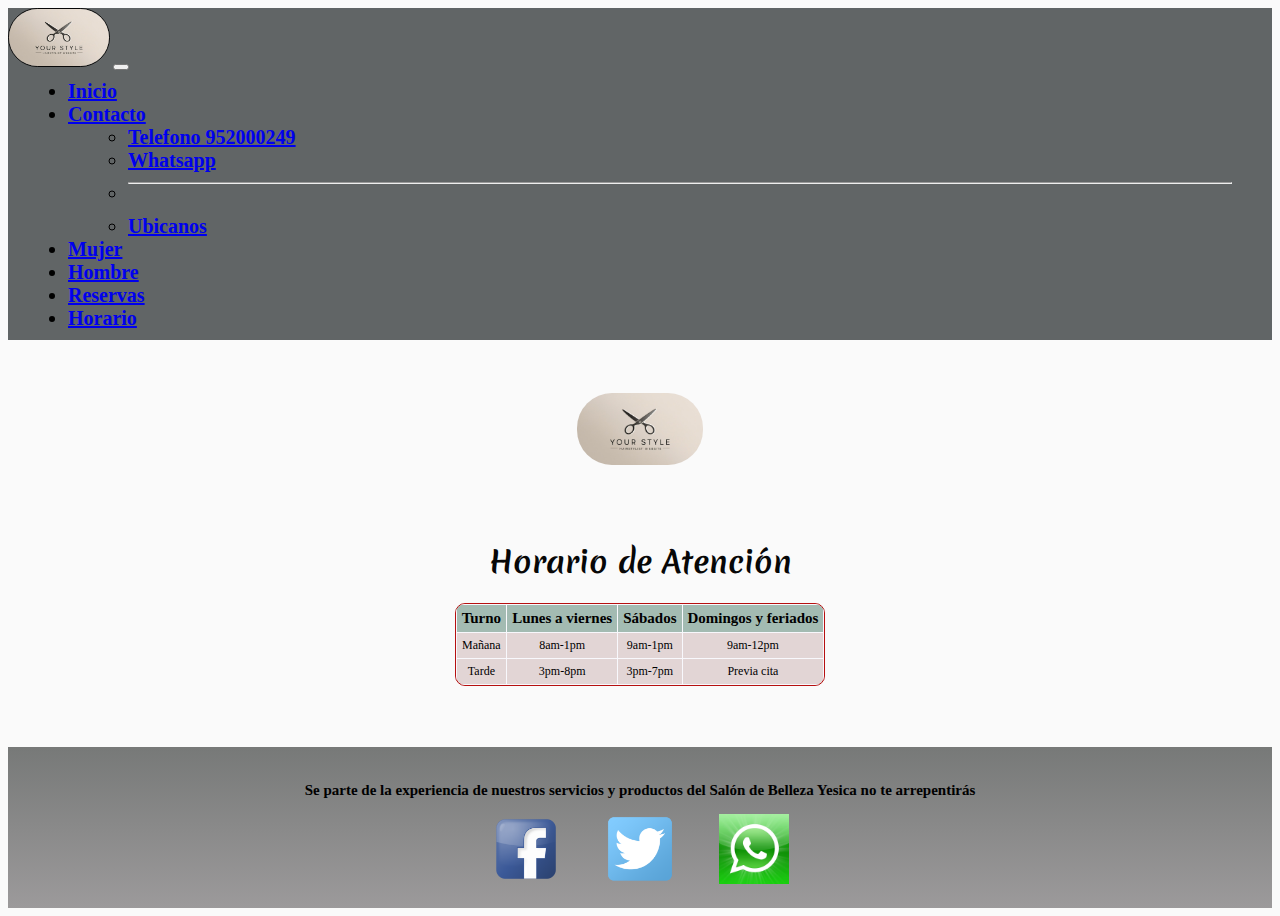
<file: pages/horario.html>
<!DOCTYPE html>
<html lang="es">

<head>
  <meta charset="UTF-8">
  <meta http-equiv="X-UA-Compatible" content="IE=edge">
  <meta name="viewport" content="width=device-width, initial-scale=1.0">
  <meta name="description" content="Atendemos todos los días en diferentes horarios, separa una cita y se brillante.">
  <meta name="author" content="yesica">
  <meta name="keywords" content="horario, belleza, atención">
  <title>Horarios de atención</title>
  <link href="https://cdn.jsdelivr.net/npm/bootstrap@5.0.2/dist/css/bootstrap.min.css" rel="stylesheet"
    integrity="sha384-EVSTQN3/azprG1Anm3QDgpJLIm9Nao0Yz1ztcQTwFspd3yD65VohhpuuCOmLASjC" crossorigin="anonymous">
  <link rel="stylesheet" href="../css/main.css">
  <link rel="shortcut icon" href="../img/logo.ico" type="image/x-icon">
</head>

<body>
  <div class="container">
    <!-- iniciando nav de bootstrap -->
    <nav class="navbar navbar-expand-lg navbar-light bg-light sticky-top bg-miNav">
      <div class="container-fluid">
        <a class="navbar-brand" href="../index.html"><img src="../img/logomarca.jpg" alt="el logo de la empresa"
            class="logo"></a>
        <button class="navbar-toggler" type="button" data-bs-toggle="collapse" data-bs-target="#navbarSupportedContent"
          aria-controls="navbarSupportedContent" aria-expanded="false" aria-label="Toggle navigation">
          <span class="navbar-toggler-icon"></span>
        </button>
        <div class="collapse navbar-collapse" id="navbarSupportedContent">
          <ul class="navbar-nav ms-auto mb-2 mb-lg-0">
            <li class="nav-item">
              <a class="nav-link active" href="../index.html">Inicio</a>
            </li>
            <li class="nav-item dropdown">
              <a class="nav-link dropdown-toggle" href="#" id="navbarDropdown" role="button" data-bs-toggle="dropdown"
                aria-expanded="false">
                Contacto
              </a>
              <ul class="dropdown-menu" aria-labelledby="navbarDropdown">
                <li><a class="dropdown-item" href="#">Telefono 952000249</a></li>
                <li><a class="dropdown-item" href="#">Whatsapp</a></li>
                <li>
                  <hr class="dropdown-divider">
                </li>
                <li><a class="dropdown-item" href="ubicanos.html">Ubicanos</a></li>
              </ul>
            </li>
            <li class="nav-item">
              <a class="nav-link" href="servicios.html#mujer">Mujer</a>
            </li>
            <li class="nav-item">
              <a class="nav-link" href="servicios.html#varon">Hombre</a>
            </li>
            <li class="nav-item">
              <a class="nav-link" href="reservas.html">Reservas</a>
            </li>
            <li class="nav-item">
              <a class="nav-link" href="horario.html">Horario</a>
            </li>

          </ul>
        </div>
      </div>
    </nav>
    <!-- finanlizando nav bootstrap -->
    <header>
      <img src="../img/logomarca.jpg" alt="el logo de la empresa" class="logoSecundario">
    </header>
    <main>
      <h1 class="miTitulo tituloSecundario">Horario de Atención</h1>
      <section class="centrarElemento">
        <table class="miTabla">
          <tr>
            <th>Turno</th>
            <th>Lunes a viernes</th>
            <th>Sábados</th>
            <th>Domingos y feriados </th>
          </tr>
          <tr>
            <td>Mañana</td>
            <td>8am-1pm</td>
            <td>9am-1pm</td>
            <td>9am-12pm</td>
          </tr>
          <tr>
            <td>Tarde</td>
            <td>3pm-8pm</td>
            <td>3pm-7pm</td>
            <td>Previa cita</td>
          </tr>
        </table>
      </section>

    </main>
    <footer>
      <p>Se parte de la experiencia de nuestros servicios y productos del Salón de Belleza Yesica no te arrepentirás</p>
      <img src="../img/facebook.png" alt="logo de facebook">
      <img src="../img/twitter.png" alt="logo de twitter">
      <img src="../img/logo_whatsapp.jpg" alt="logo whatsapp">
    </footer>
  </div>

  <script src="https://cdn.jsdelivr.net/npm/bootstrap@5.0.2/dist/js/bootstrap.bundle.min.js"
    integrity="sha384-MrcW6ZMFYlzcLA8Nl+NtUVF0sA7MsXsP1UyJoMp4YLEuNSfAP+JcXn/tWtIaxVXM"
    crossorigin="anonymous"></script>
</body>

</html>
</file>
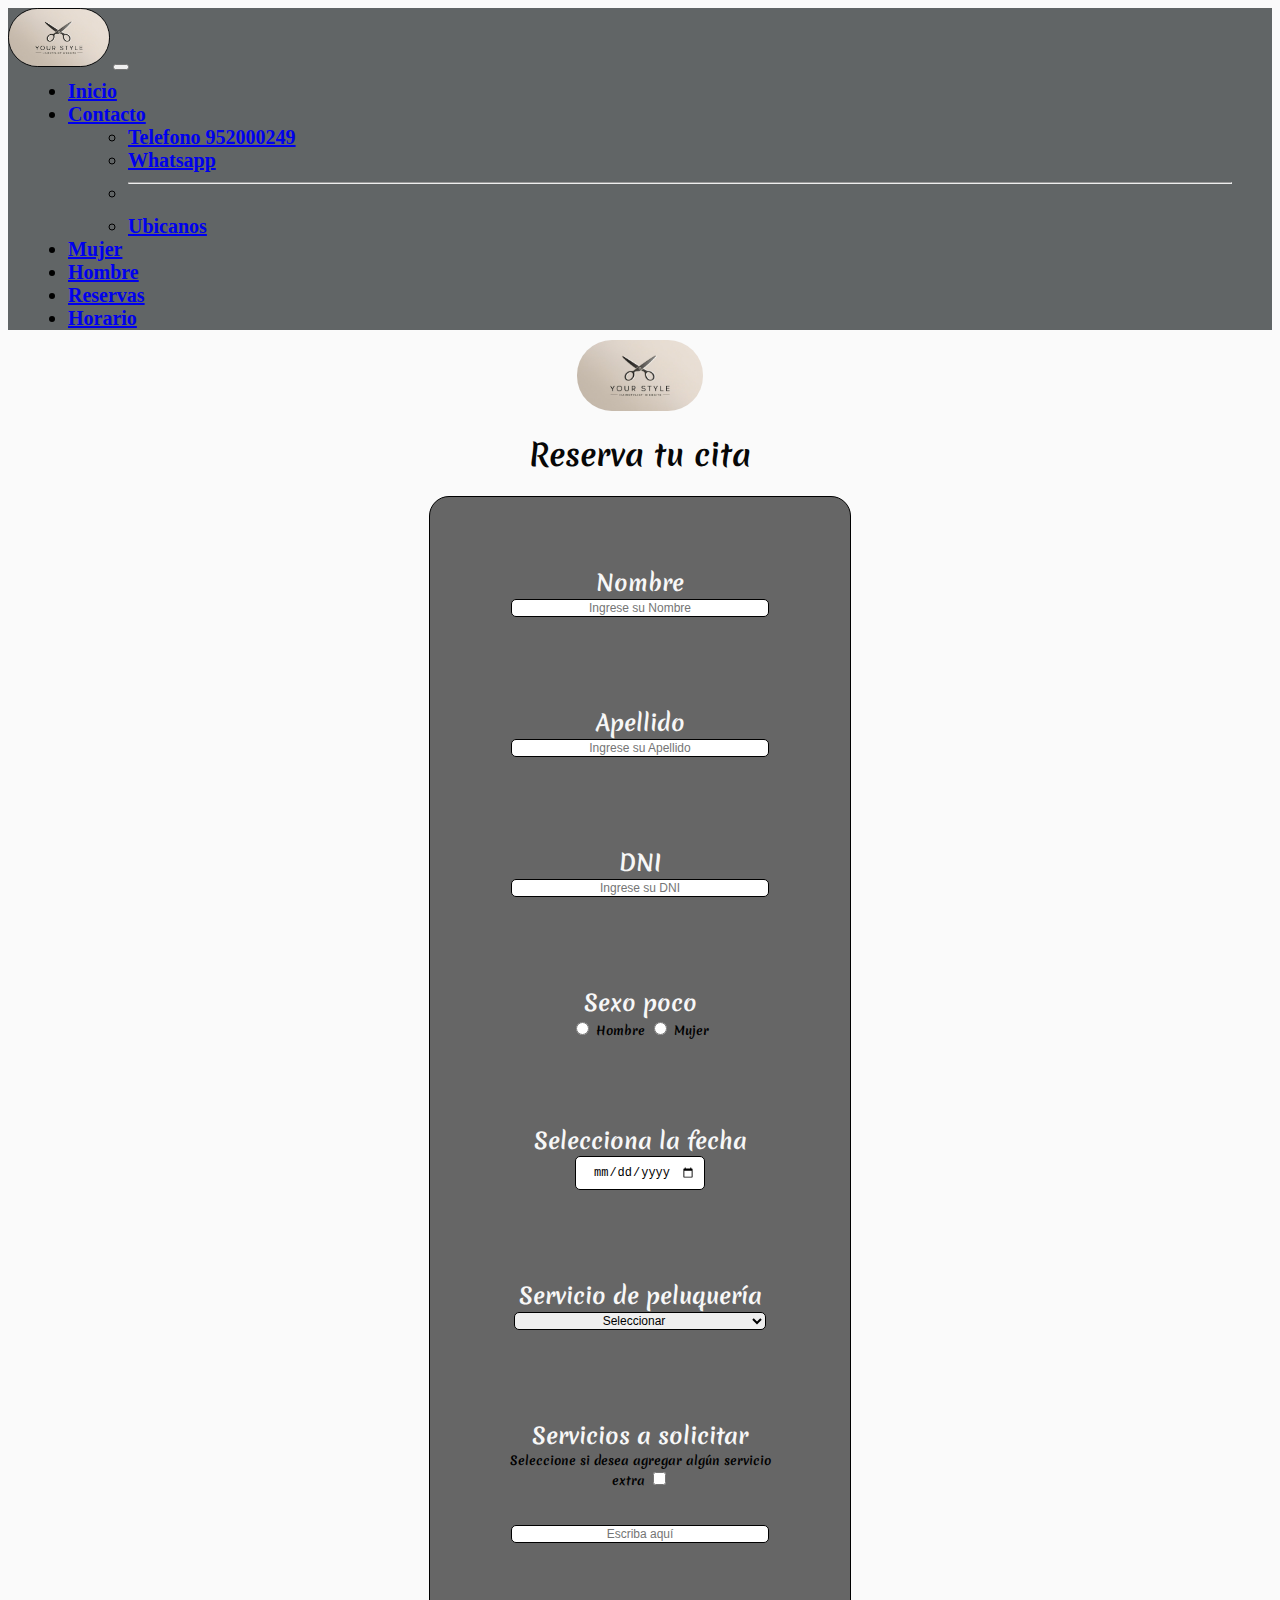
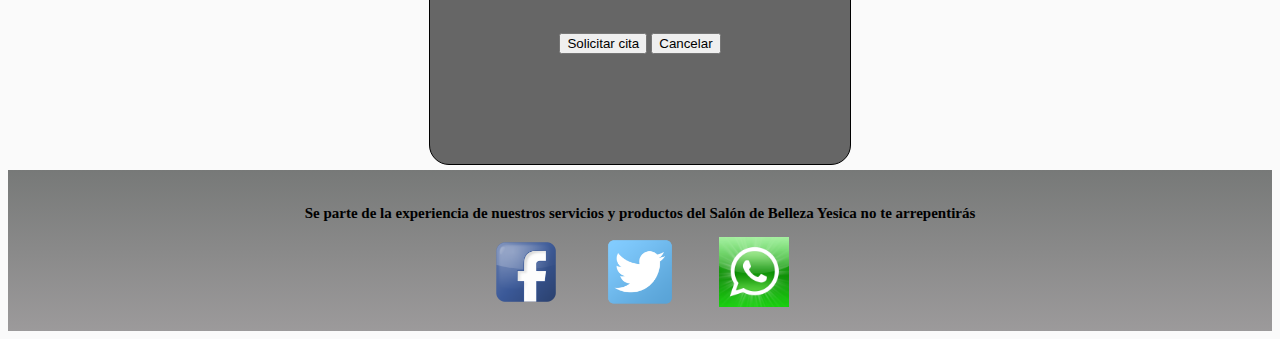
<file: pages/reservas.html>
<!DOCTYPE html>
<html lang="es">

<head>
  <meta charset="UTF-8">
  <meta http-equiv="X-UA-Compatible" content="IE=edge">
  <meta name="viewport" content="width=device-width, initial-scale=1.0">
  <meta name="description" content="Reserva una cita con los mejores profesionales en belleza.">
  <meta name="author" content="yesica">
  <meta name="keywords" content="reserva, belleza, look">
  <title>Reservas de Servicios</title>
  <link href="https://cdn.jsdelivr.net/npm/bootstrap@5.0.2/dist/css/bootstrap.min.css" rel="stylesheet"
    integrity="sha384-EVSTQN3/azprG1Anm3QDgpJLIm9Nao0Yz1ztcQTwFspd3yD65VohhpuuCOmLASjC" crossorigin="anonymous">
  <link rel="stylesheet" href="../css/main.css">
  <link rel="shortcut icon" href="../img/logomarca.jpg" type="image/x-icon">
</head>

<body>
  <!-- iniciando nav de bootstrap -->
  <nav class="navbar navbar-expand-lg navbar-light bg-light sticky-top bg-miNav">
    <div class="container-fluid">
      <a class="navbar-brand" href="../index.html"><img src="../img/logomarca.jpg" alt="el logo de la empresa"
          class="logo"></a>
      <button class="navbar-toggler" type="button" data-bs-toggle="collapse" data-bs-target="#navbarSupportedContent"
        aria-controls="navbarSupportedContent" aria-expanded="false" aria-label="Toggle navigation">
        <span class="navbar-toggler-icon"></span>
      </button>
      <div class="collapse navbar-collapse" id="navbarSupportedContent">
        <ul class="navbar-nav ms-auto mb-2 mb-lg-0">
          <li class="nav-item">
            <a class="nav-link active" href="../index.html">Inicio</a>
          </li>
          <li class="nav-item dropdown">
            <a class="nav-link dropdown-toggle" href="#" id="navbarDropdown" role="button" data-bs-toggle="dropdown"
              aria-expanded="false">
              Contacto
            </a>
            <ul class="dropdown-menu" aria-labelledby="navbarDropdown">
              <li><a class="dropdown-item" href="#">Telefono 952000249</a></li>
              <li><a class="dropdown-item" href="#">Whatsapp</a></li>
              <li>
                <hr class="dropdown-divider">
              </li>
              <li><a class="dropdown-item" href="ubicanos.html">Ubicanos</a></li>
            </ul>
          </li>
          <li class="nav-item">
            <a class="nav-link" href="servicios.html#mujer">Mujer</a>
          </li>
          <li class="nav-item">
            <a class="nav-link" href="servicios.html#varon">Hombre</a>
          </li>
          <li class="nav-item">
            <a class="nav-link" href="reservas.html">Reservas</a>
          </li>
          <li class="nav-item">
            <a class="nav-link" href="horario.html">Horario</a>
          </li>

        </ul>
      </div>
    </div>
  </nav>
  <!-- finanlizando nav bootstrap -->
  <header>
    <img src="../img/logomarca.jpg" alt="el logo de la empresa" class="logoSecundario">
  </header>
  <main>
    <h1 class="miTitulo tituloSecundario">Reserva tu cita</h1>
    <section class="centrarElemento">
      <form action="">
  
        <div class="formGroup">
          <label class="textLabel" for="nombre">Nombre</label>
          <input class="inputText" type="text" id="nombre" placeholder="Ingrese su Nombre">
        </div>
  
        <div class="formGroup">
          <label class="textLabel" for="apellido">Apellido</label>
          <input class="inputText" type="text" id="apellido" placeholder="Ingrese su Apellido">
        </div>
  
        <div class="formGroup">
          <label class="textLabel" for="DNI">DNI</label>
          <input class="inputText" type="text" id="DNI" placeholder="Ingrese su DNI">
        </div>
  
        <div class="formGroup">
          <label class="textLabel">Sexo poco</label>
          <div class="cajaForm">
            <input type="radio" name="sexo" id="Hombre">
            <label for="Hombre">Hombre</label>
            <input type="radio" name="sexo" id="Mujer">
            <label for="Mujer">Mujer</label>
          </div>
        </div>
  
        <div class="formGroup">
          <label for="fecha" class="textLabel">Selecciona la fecha</label>
          <input type="date" id="fecha" class="inputText">
        </div>
  
        <div class="formGroup">
          <label class="textLabel" for="sucursal">Servicio de peluquería</label>
          <select name="sucursal" id="sucursal" class="inputText">
            <option value="">Seleccionar</option>
            <option value="cortehombre">Corte de pelo hombre</option>
            <option value="cortemujer">Corte de pelo mujer</option>
            <option value="Peinado">Peinado</option>
          </select>
        </div>
  
        <div class="formGroup">
          <label class="textLabel">Servicios a solicitar</label>
          <label for="extra">Seleccione si desea agregar algún servicio extra</label>
          <input type="checkbox" name="manicura" id="extra">
          <input class="inputText" type="text" placeholder="Escriba aquí">
        </div>
  
        <div class="formGroup">
          <input type="submit" value="Solicitar cita">
          <input type="reset" value="Cancelar">
        </div>
  
      </form>
    </section>
  </main>
  
  <footer>
    <p>Se parte de la experiencia de nuestros servicios y productos del Salón de Belleza Yesica no te arrepentirás</p>
    <img src="../img/facebook.png" alt="logo de facebook">
    <img src="../img/twitter.png" alt="logo de twitter">
    <img src="../img/logo_whatsapp.jpg" alt="logo whatsapp">
  </footer>
  <script src="https://cdn.jsdelivr.net/npm/bootstrap@5.0.2/dist/js/bootstrap.bundle.min.js"
    integrity="sha384-MrcW6ZMFYlzcLA8Nl+NtUVF0sA7MsXsP1UyJoMp4YLEuNSfAP+JcXn/tWtIaxVXM"
    crossorigin="anonymous"></script>
</body>

</html>
</file>
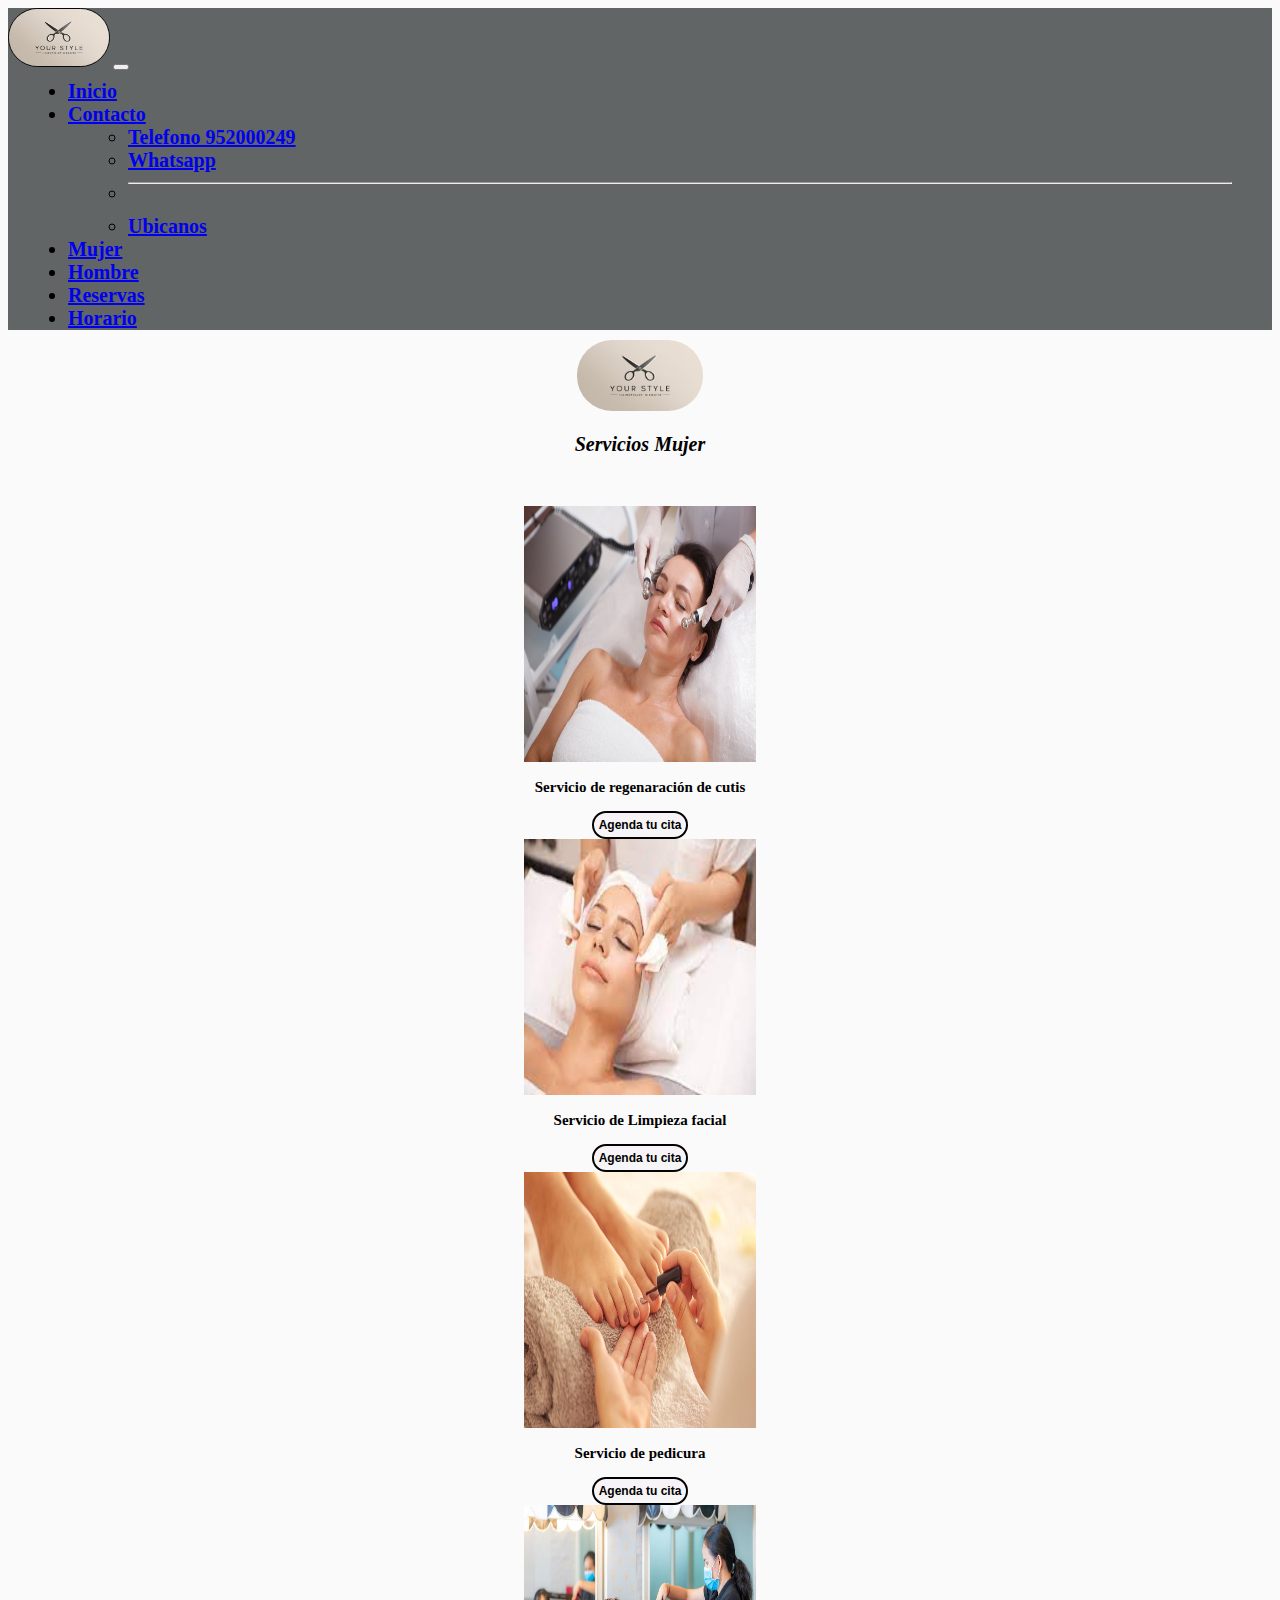
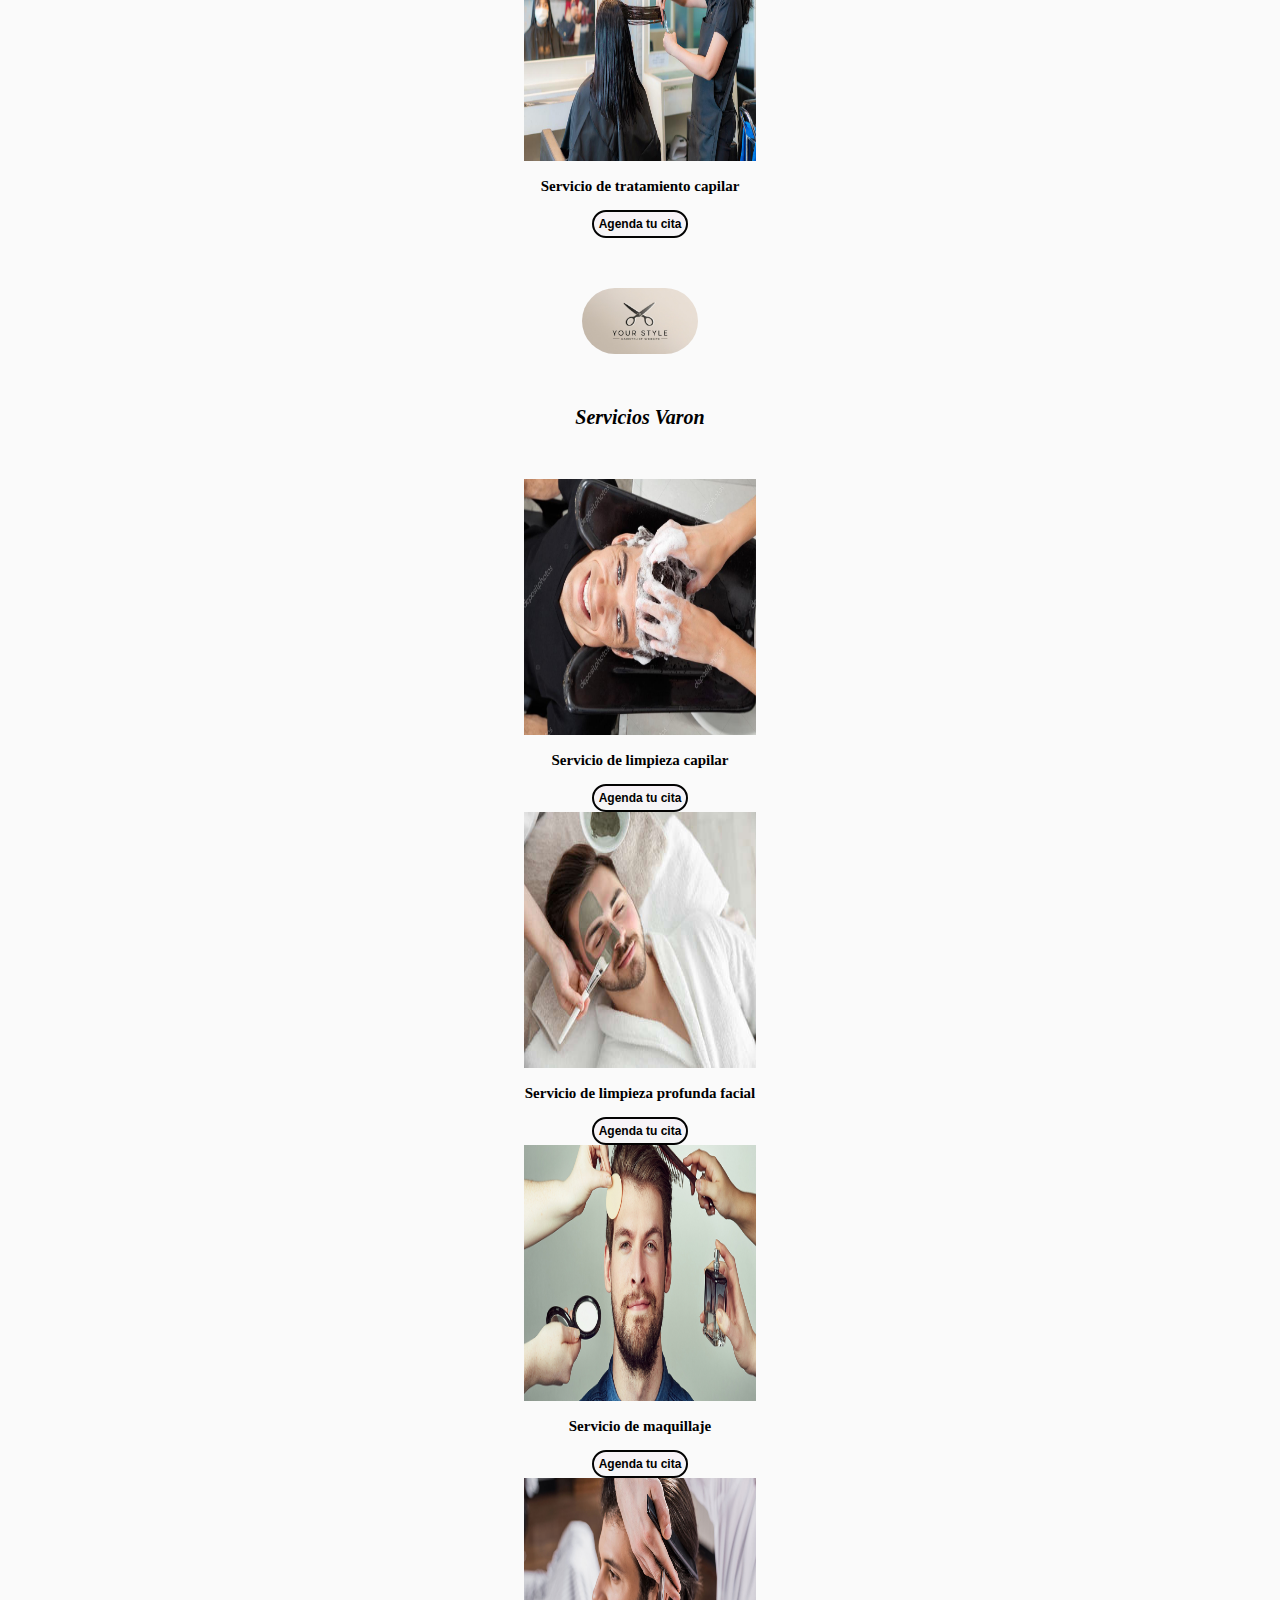
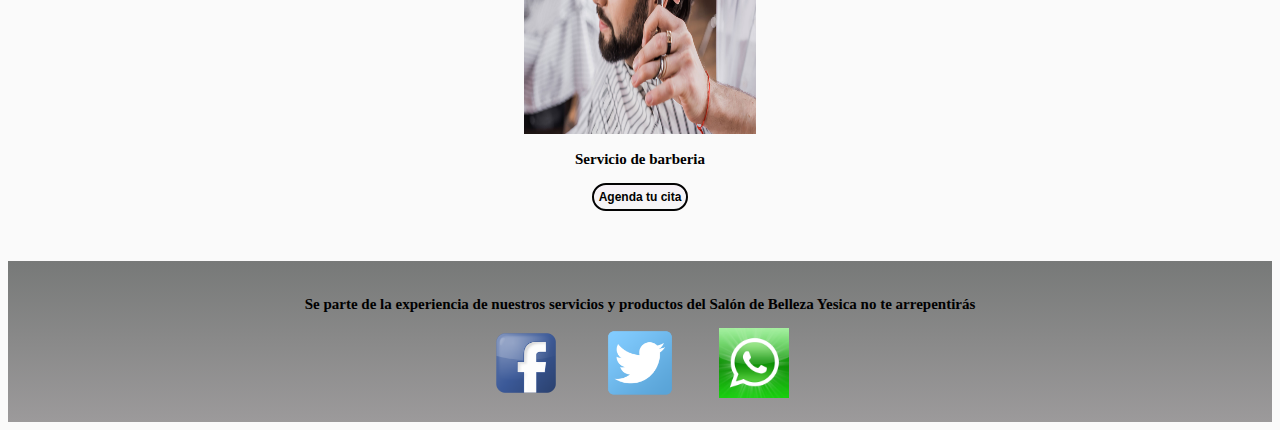
<file: pages/servicios.html>
<!DOCTYPE html>
<html lang="es">

<head>
  <meta charset="UTF-8">
  <meta http-equiv="X-UA-Compatible" content="IE=edge">
  <meta name="viewport" content="width=device-width, initial-scale=1.0">
  <meta name="description" content="Servicios unisex personalizados para tu imagen.">
  <meta name="author" content="yesica">
  <meta name="keywords" content="belleza, look, cortes, faciales, peinados,maquillaje,manicure,pedicure">
  <title>Servicio del Salón de belleza</title>
  <link href="https://cdn.jsdelivr.net/npm/bootstrap@5.0.2/dist/css/bootstrap.min.css" rel="stylesheet"
    integrity="sha384-EVSTQN3/azprG1Anm3QDgpJLIm9Nao0Yz1ztcQTwFspd3yD65VohhpuuCOmLASjC" crossorigin="anonymous">
  <link rel="stylesheet" href="../css/main.css">
  <link rel="shortcut icon" href="../img/logo.ico" type="image/x-icon">
</head>

<body>
  <!-- iniciando nav de bootstrap -->
  <nav class="navbar navbar-expand-lg navbar-light bg-light sticky-top bg-miNav">
    <div class="container-fluid">
      <a class="navbar-brand" href="../index.html"><img src="../img/logomarca.jpg" alt="el logo de la empresa"
          class="logo"></a>
      <button class="navbar-toggler" type="button" data-bs-toggle="collapse" data-bs-target="#navbarSupportedContent"
        aria-controls="navbarSupportedContent" aria-expanded="false" aria-label="Toggle navigation">
        <span class="navbar-toggler-icon"></span>
      </button>
      <div class="collapse navbar-collapse" id="navbarSupportedContent">
        <ul class="navbar-nav ms-auto mb-2 mb-lg-0">
          <li class="nav-item">
            <a class="nav-link active" href="../index.html">Inicio</a>
          </li>
          <li class="nav-item dropdown">
            <a class="nav-link dropdown-toggle" href="#" id="navbarDropdown" role="button" data-bs-toggle="dropdown"
              aria-expanded="false">
              Contacto
            </a>
            <ul class="dropdown-menu" aria-labelledby="navbarDropdown">
              <li><a class="dropdown-item" href="#">Telefono 952000249</a></li>
              <li><a class="dropdown-item" href="#">Whatsapp</a></li>
              <li>
                <hr class="dropdown-divider">
              </li>
              <li><a class="dropdown-item" href="ubicanos.html">Ubicanos</a></li>
            </ul>
          </li>
          <li class="nav-item">
            <a class="nav-link" href="servicios.html#mujer">Mujer</a>
          </li>
          <li class="nav-item">
            <a class="nav-link" href="servicios.html#varon">Hombre</a>
          </li>
          <li class="nav-item">
            <a class="nav-link" href="reservas.html">Reservas</a>
          </li>
          <li class="nav-item">
            <a class="nav-link" href="horario.html">Horario</a>
          </li>

        </ul>
      </div>
    </div>
  </nav>
  <!-- finanlizando nav bootstrap -->


  <header>
    <img src="../img/logomarca.jpg" alt="el logo de la empresa" class="logoSecundario">
  </header>
  <main class="px-3">
    <h3 id="mujer" class="subtitulo">Servicios Mujer</h3>
    <section class="container-fluid">
      <div class="row">


        <article class="col-sm-12 col-md-6 col-lg-3">
          <img src="../img/servicio2.jpg" alt="imagen de atención de un cliente en el servicio de regeneración de cutis" class="w-100 img-thumbnail">
          <p>Servicio de regenaración de cutis</p>
          <button class="btn btn-primary">Agenda tu cita </button>

        </article>

        <article class="col-sm-12 col-md-6 col-lg-3">
          <img src="../img/servicio3.jpg" alt="imagen de atención de un cliente en el servicio de Limpieza facial" class="w-100 img-thumbnail">
          <p>Servicio de Limpieza facial</p>
          <button class="btn btn-primary">Agenda tu cita </button>

        </article>

        <article class="col-sm-12 col-md-6 col-lg-3">
          <img src="../img/servicio1.jpg" alt="imagen de atención de un cliente en el servicio de pedicura" class="w-100 img-thumbnail">
          <p>Servicio de pedicura</p>
          <button class="btn btn-primary">Agenda tu cita </button>

        </article>

        <article class="col-sm-12 col-md-6 col-lg-3">
          <img src="../img/servicio4.jpg" alt="imagen de atención de un cliente en el servicio de tratamiento capilar" class="w-100 img-thumbnail">
          <p>Servicio de tratamiento capilar</p>
          <button class="btn btn-primary">Agenda tu cita </button>

        </article>
      </div>
    </section>
    <div>
      <img src="../img/logomarca.jpg" alt="el logo de la empresa" class="logoSecundario">
    </div>

    <h3 id="varon" class="subtitulo">Servicios Varon</h3>
    <section class="container-fluid">
      <div class="row">
        <article class="col-sm-12 col-md-6 col-lg-3">
          <img src="../img/servicio5.jpg" alt="imagen de atención de un cliente en el servicio de limpieza capilar" class="w-100 img-thumbnail">
          <p>Servicio de limpieza capilar</p>
          <button class="btn btn-primary">Agenda tu cita </button>

        </article>


        <article class="col-sm-12 col-md-6 col-lg-3">
          <img src="../img/servicio6.jpg" alt="imagen de atención de un cliente en el servicio de profunda facial" class="w-100 img-thumbnail">
          <p>Servicio de limpieza profunda facial</p>
          <button class="btn btn-primary">Agenda tu cita </button>

        </article>
        <article class="col-sm-12 col-md-6 col-lg-3">
          <img src="../img/servicio7.jpg" alt="imagen de atención de un cliente en el servicio de maquillaje" class="w-100 img-thumbnail">
          <p>Servicio de maquillaje</p>
          <button class="btn btn-primary">Agenda tu cita </button>

        </article>


        <article class="col-sm-12 col-md-6 col-lg-3">
          <img src="../img/servicio8.jpg" alt="imagen de atención de un cliente en el servicio de barberia" class="w-100 img-thumbnail">
          <p>Servicio de barberia</p>
          <button class="btn btn-primary">Agenda tu cita </button>

        </article>
      </div>
    </section>
  </main>
  <footer>
    <p>Se parte de la experiencia de nuestros servicios y productos del Salón de Belleza Yesica no te arrepentirás</p>
    <img src="../img/facebook.png" alt="logo de facebook">
    <img src="../img/twitter.png" alt="logo de twitter">
    <img src="../img/logo_whatsapp.jpg" alt="logo whatsapp">
  </footer>
  <script src="https://cdn.jsdelivr.net/npm/bootstrap@5.0.2/dist/js/bootstrap.bundle.min.js"
    integrity="sha384-MrcW6ZMFYlzcLA8Nl+NtUVF0sA7MsXsP1UyJoMp4YLEuNSfAP+JcXn/tWtIaxVXM"
    crossorigin="anonymous"></script>
</body>

</html>
</file>
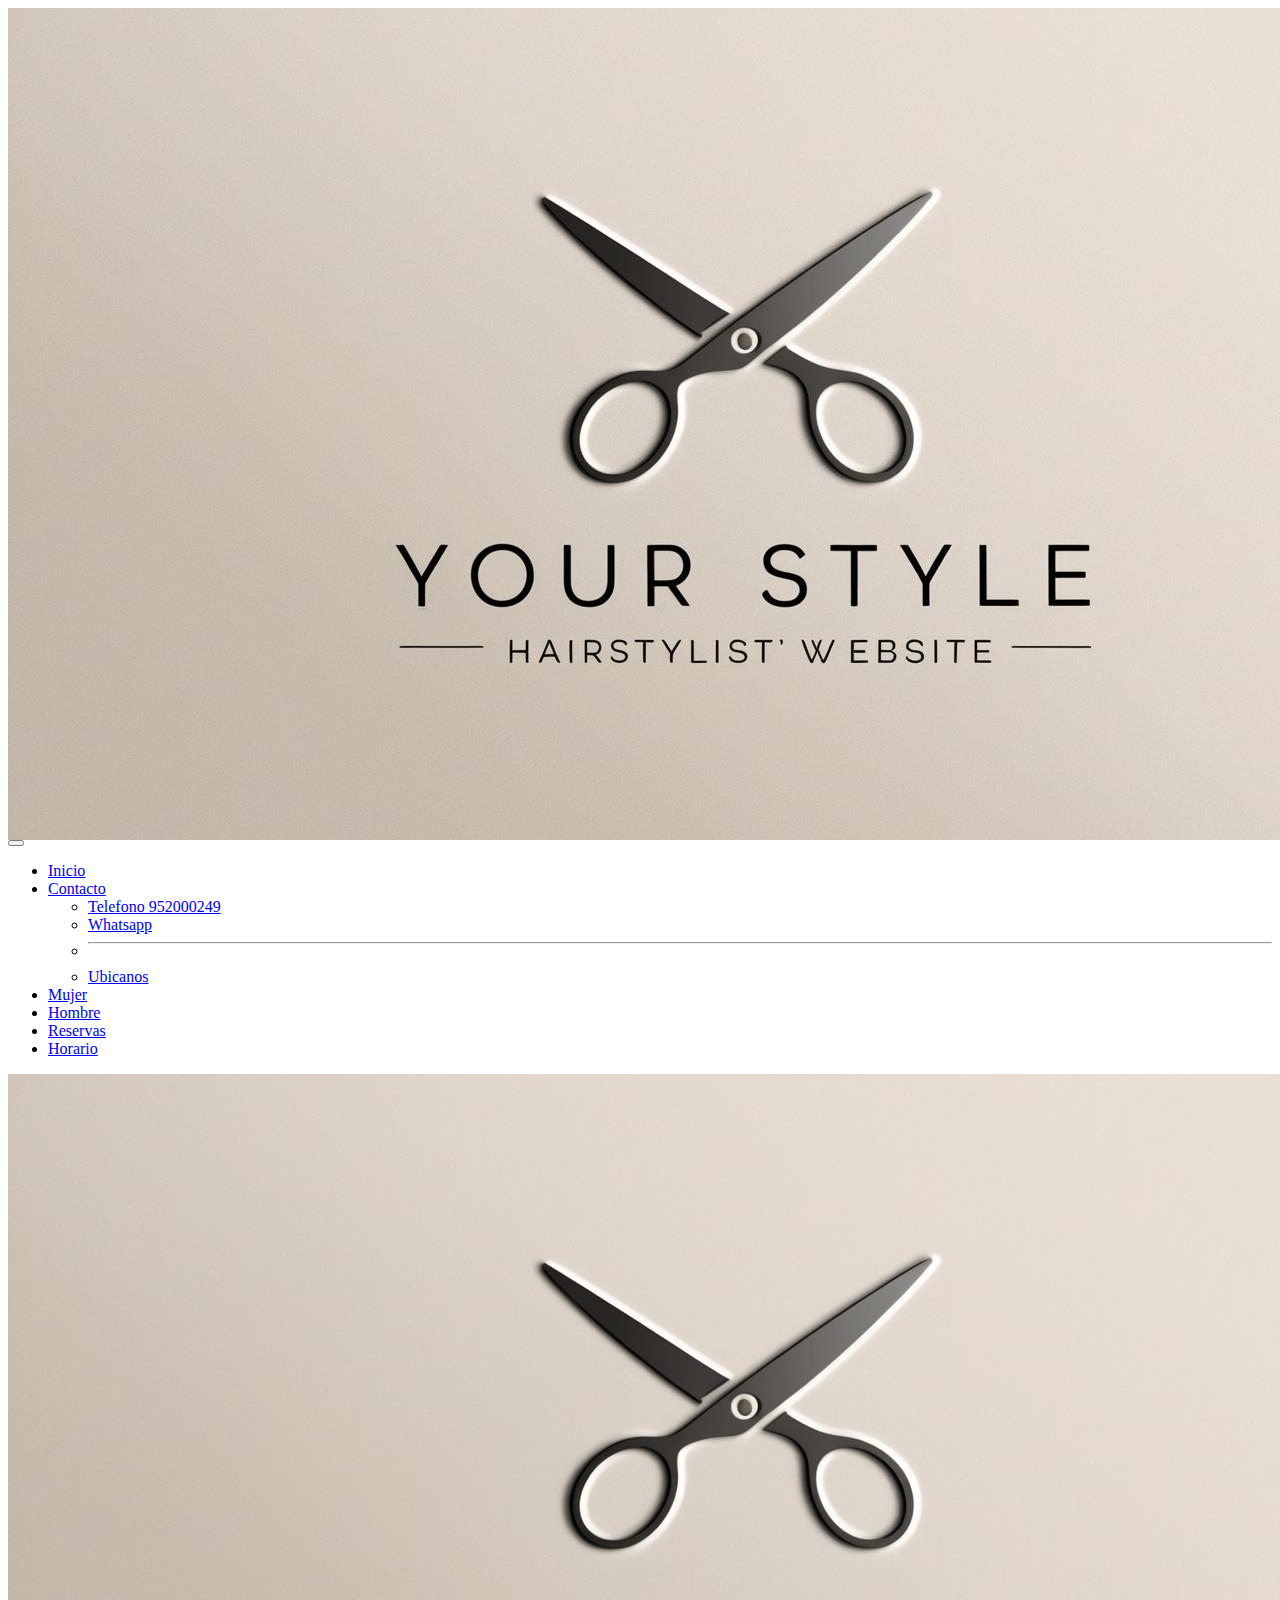
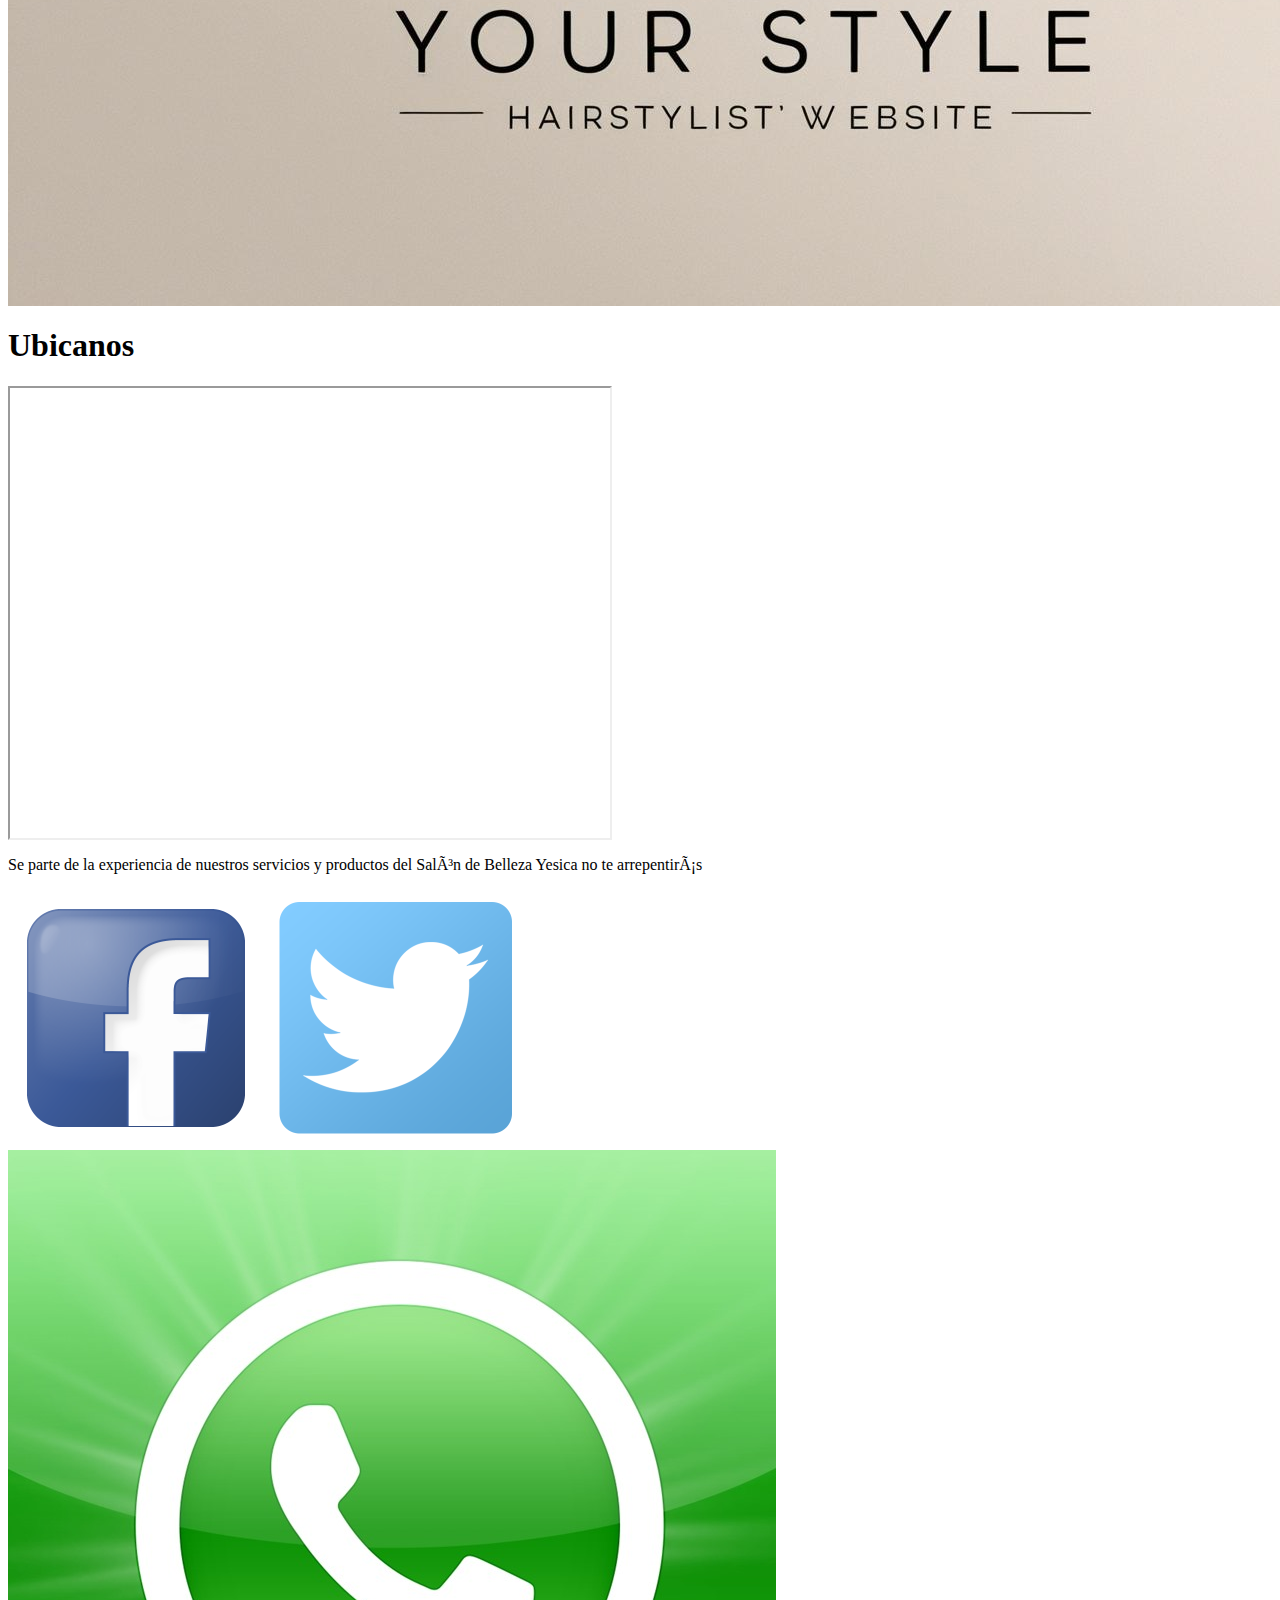
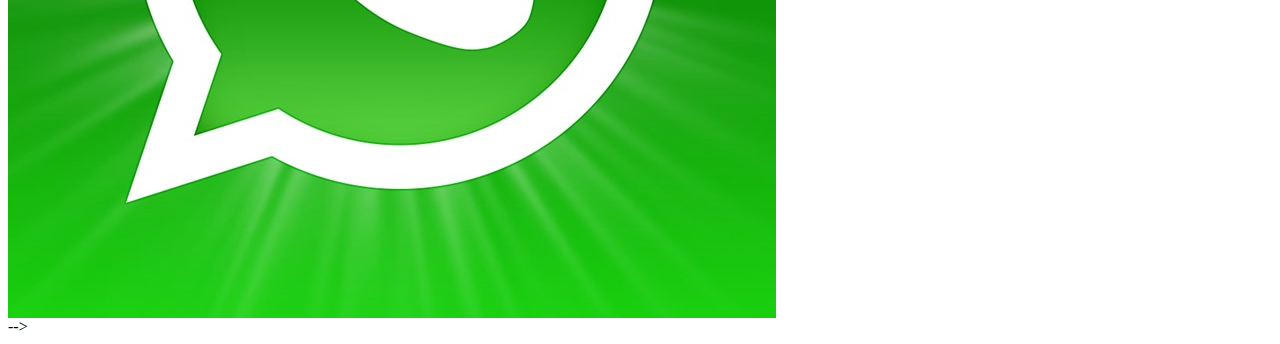
<file: pages/ubicanos.html>
<!-- <!DOCTYPE html>
<html lang="es">

<head>
  <meta charset="UTF-8">
  <meta http-equiv="X-UA-Compatible" content="IE=edge">
  <meta name="viewport" content="width=device-width, initial-scale=1.0">
  <meta name="description" content="Ubica el mejor espacio para tu estilo.">
  <meta name="author" content="yesica">
  <meta name="keywords" content="ubicación local, mapa local, belleza, look">
  <title>Ubicación del Salón de Belleza</title>
  <link href="https://cdn.jsdelivr.net/npm/bootstrap@5.0.2/dist/css/bootstrap.min.css" rel="stylesheet"
    integrity="sha384-EVSTQN3/azprG1Anm3QDgpJLIm9Nao0Yz1ztcQTwFspd3yD65VohhpuuCOmLASjC" crossorigin="anonymous">
  <link rel="stylesheet" href="../css/main.css">
  <link rel="shortcut icon" href="../img/logo.ico" type="image/x-icon">
</head>

<body>
  <!-- iniciando nav de bootstrap -->
  <nav class="navbar navbar-expand-lg navbar-light bg-light sticky-top bg-miNav">
    <div class="container-fluid">
      <a class="navbar-brand" href="../index.html"><img src="../img/logomarca.jpg" alt="el logo de la empresa"
          class="logo"></a>
      <button class="navbar-toggler" type="button" data-bs-toggle="collapse" data-bs-target="#navbarSupportedContent"
        aria-controls="navbarSupportedContent" aria-expanded="false" aria-label="Toggle navigation">
        <span class="navbar-toggler-icon"></span>
      </button>
      <div class="collapse navbar-collapse" id="navbarSupportedContent">
        <ul class="navbar-nav ms-auto mb-2 mb-lg-0">
          <li class="nav-item">
            <a class="nav-link active" href="../index.html">Inicio</a>
          </li>
          <li class="nav-item dropdown">
            <a class="nav-link dropdown-toggle" href="#" id="navbarDropdown" role="button" data-bs-toggle="dropdown"
              aria-expanded="false">
              Contacto
            </a>
            <ul class="dropdown-menu" aria-labelledby="navbarDropdown">
              <li><a class="dropdown-item" href="#">Telefono 952000249</a></li>
              <li><a class="dropdown-item" href="#">Whatsapp</a></li>
              <li>
                <hr class="dropdown-divider">
              </li>
              <li><a class="dropdown-item" href="ubicanos.html">Ubicanos</a></li>
            </ul>
          </li>
          <li class="nav-item">
            <a class="nav-link" href="servicios.html#mujer">Mujer</a>
          </li>
          <li class="nav-item">
            <a class="nav-link" href="servicios.html#varon">Hombre</a>
          </li>
          <li class="nav-item">
            <a class="nav-link" href="reservas.html">Reservas</a>
          </li>
          <li class="nav-item">
            <a class="nav-link" href="horario.html">Horario</a>
          </li>

        </ul>
      </div>
    </div>
  </nav>
  <!-- finanlizando nav bootstrap -->
  <header>
    <img src="../img/logomarca.jpg" alt="el logo de la empresa" class="logoSecundario">
  </header>
  <main>
    <h1 class="miTitulo tituloSecundario"><span class="capitalLetter">U</span>bicanos</h1>
    <section class="centrarElemento">
      <div class="miMapa">
        <iframe
          src="https://www.google.com.ar/maps/place/Instituto+de+Formaci%C3%B3n+T%C3%A9cnica+Superior+N%C2%B0+12/@-34.6125267,-58.3778773,17z/data=!3m1!4b1!4m6!3m5!1s0x95bccad4506b020d:0x843fc42ce0a59464!8m2!3d-34.6125267!4d-58.375297!16s%2Fg%2F11csqzkhv2?hl=es&entry=ttu&g_ep=EgoyMDI1MDUwMy4wIKXMDSoASAFQAw%3D%3D"
          width="600" height="450" allowfullscreen="" loading="lazy"
          referrerpolicy="no-referrer-when-downgrade"></iframe>
      </div>
    </section>

  </main>
  <footer>
    <p>Se parte de la experiencia de nuestros servicios y productos del Salón de Belleza Yesica no te arrepentirás</p>
    <img src="../img/facebook.png" alt="logo de facebook">
    <img src="../img/twitter.png" alt="logo de twitter">
    <img src="../img/logo_whatsapp.jpg" alt="logo whatsapp">
  </footer>
  <script src="https://cdn.jsdelivr.net/npm/bootstrap@5.0.2/dist/js/bootstrap.bundle.min.js"
    integrity="sha384-MrcW6ZMFYlzcLA8Nl+NtUVF0sA7MsXsP1UyJoMp4YLEuNSfAP+JcXn/tWtIaxVXM"
    crossorigin="anonymous"></script>
</body>

</html> -->
</file>
<file: css/main.css>
@import url("https://fonts.googleapis.com/css2?family=Merienda&display=swap");
html {
  font-size: 62.5%; }

nav ul li {
  font-size: 2rem;
  margin: 0px 20px;
  font-weight: bold; }

.nav-link:hover:not(.dropdown-toggle),
.navbar-brand:hover {
  transform: scale(1.3, 1.3);
  transition: transform 0.3s; }

.bg-miNav {
  background: linear-gradient(to top,#616566); }

  /* logo arriba izquierda */
.logo {  
  width: 100px;
  display: inline-block;
  border-radius: 40px;
  border: solid 1px rgb(8, 8, 8); }

header {
  text-align: center; }

header img {
  width: 80%;
  border-radius: 10px; }

.imgCarrusel {
  height: 70vh; }
  @media only Screen and (max-width: 700px) {
    .imgCarrusel {
      height: 40vh; } }

.centerBold, .miTitulo, .subtitulo {
  text-align: center;
  font-weight: bold; }

.borderPadding, th, td {
  border: 1px solid #f8f8fc;
  padding: 5px; }

.miTitulo {
  font-family: "Merienda";
  font-size: 3rem;
  color: rgb(7, 7, 7); }

body {
  /* Fondo de pagina*/
  background-color: #fafafa;
  background-size: 150px;
  background-attachment: fixed;
  min-height: 100vh; }

section article p {
  font-size: 1.5rem;
  font-weight: 900; }

section article .btn {
  border-radius: 20px;
  padding: 5px;
  color: black;
  font-size: 1.2rem;
  font-weight: 900;
  border: solid 2px rgb(3, 3, 3);
  background: linear-gradient(to top, #f6f6f7, #f7f2f7); }
  section article .btn:hover {
    transform: scale(0.95, 0.95);
    font-size: 1.3rem;
    transition: all 0.3s;
    border: solid 2px rgb(248, 18, 18);
    transition: all 0.3s; }

.subtitulo {
  font-style: italic;
  font-size: 2rem; }

main div {
  text-align: center;
  margin: 50px; }
  main div img {
    width: 20%; }

.logoSecundario {
  width: 10%;
  border-radius: 35px; }

.capitalLetter {
  font-size: 4rem; }

.miMapa {
  display: inline-block;
  width: 80%;
  border: solid 3px #72BEA2;
  border-radius: 20px;
  overflow: hidden;
  margin: 0px; }

iframe {
  width: 100%;
  border: none; }

.tituloSecundario {/* titulo de hora de atencion */
  color: #070707; }
/* horario de atencion colores */
.miTabla {
  display: inline-block;
  font-size: 1.2rem;
  border-collapse: collapse;
  background-color: #e2d5d5;
  border: 1px solid #b61010;
  border-radius: 10px;
  overflow: hidden; }

th {
  font-size: 1.5rem;
  background-color: #a3bbb2; }

form { /* formulario de reserva cita */
  font-size: 1.2rem;
  font-weight: bold;
  width: 30%;
  display: inline-block;
  padding: 20px;
  border: solid 1px;
  background-color: #666666;
  border-radius: 20px;
  font-family: "Merienda"; }
  form input, form select {
    margin-bottom: 40px; }
  form label {
    margin-bottom: 10px; }
  form .cajaForm {
    margin: 0px; }
  @media only Screen and (max-width: 720px) {
    form {
      width: 80%; } }

.inputText {
  text-align: center;
  width: 90%;
  font-size: 1.2rem;
  border-radius: 5px;
  border: 1px solid; }

.textLabel {/* texto de reserva cita */
  font-size: 2.2rem;
  color: #f7f7f7; }

div article .img-thumbnail {
  min-height: 256px; }
  @media only Screen and (min-width: 1000px) {
    div article .img-thumbnail {
      max-height: 256px; } }

.container {
  margin: 0;
  padding: 0;
  height: 100vh;
  min-width: 100%;
  display: flex;
  flex-direction: column;
  justify-content: space-between; }

.centrarElemento {
  text-align: center; }

footer {
  background: linear-gradient(to top, #9c9a9b, #777978);
  font-size: 1.5rem;
  font-weight: bold;
  padding: 20px;
  text-align: center;
  margin-top: 5px; }
  footer img {
    width: 70px;
    margin: 0px 20px; }
    @media only Screen and (max-width: 720px) {
      footer img {
        width: 40px; } }
  footer p {
    font-weight: 900; }
    footer {
      background-color: #f4f4f4; /* Color de fondo */
      padding: 20px;
  }
  
  .footer-info {
      text-align: medium; /* Alineación a la izquierda */
      margin-left: 20px; /* Margen para separarlo del borde */
      font-size: 16px;
  }
  #fecha {
    width: 40%; 
    padding: 8px;
    margin-top: -1px; /* Ajusta la distancia con otros elementos */
}
</file>
